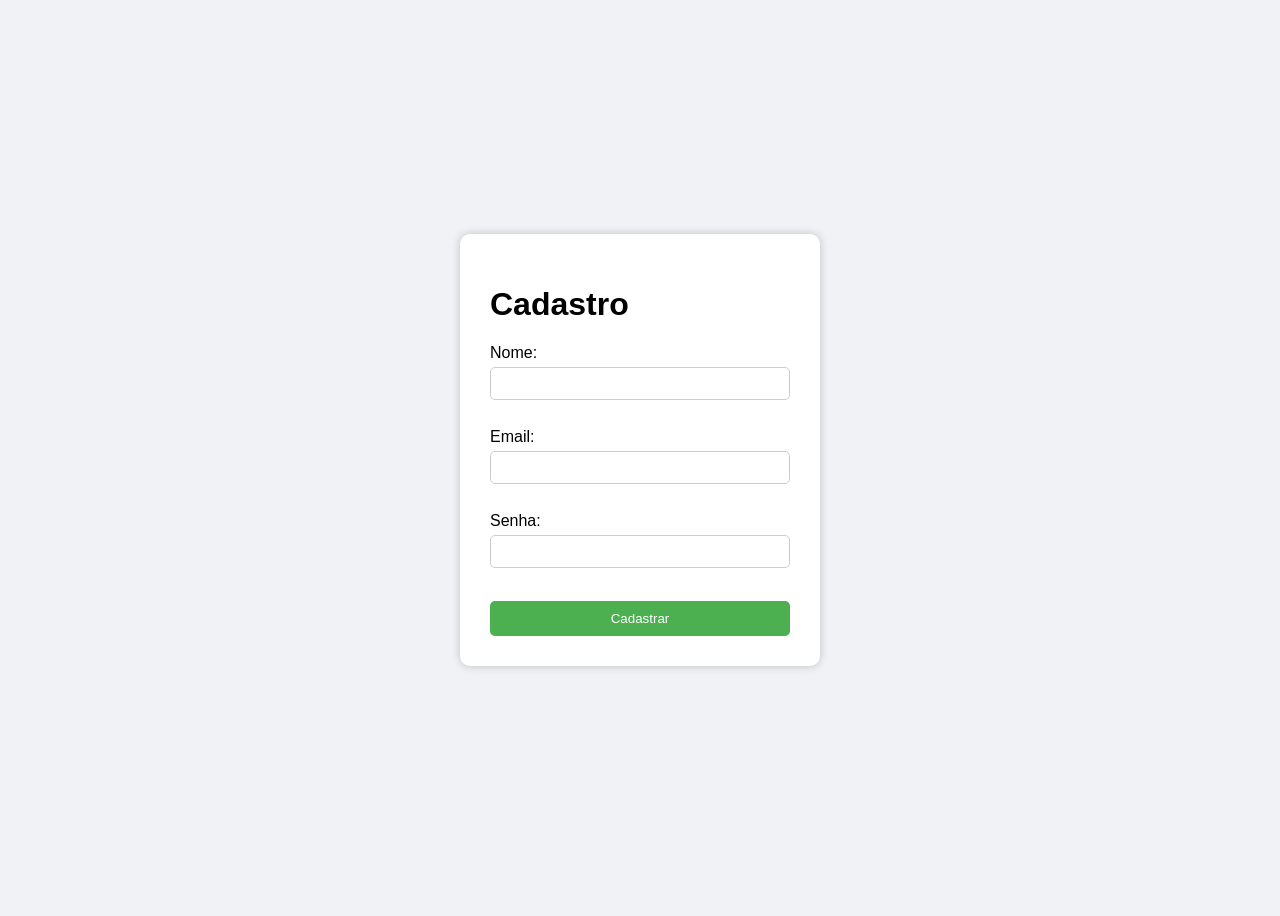
<file: index.html>
<html>
<head>
    <title>Cadastro</title>
    <link rel="stylesheet" href="css/style.css"></head>
<body>

<form>
    <h1 id="titulo-form"
        onclick="mudar_text()"
        onmousemove="mudar_cor()"
        onmouseout="voltar()">
        Cadastro
    </h1>

    <label>Nome:</label>
    <input type="text" id="name"><br><br>

    <label>Email:</label>
    <input type="email" id="email"><br><br>

    <label>Senha:</label>
    <input type="password" id="senha"><br><br>

    <button type="submit" id="cadastrar">Cadastrar</button>
</form>

<script src="./js/script.js"></script>
</body>
</html>
</file>
<file: css/style.css>
body {
    font-family: Arial, sans-serif;
    background-color: #f0f2f5;
    display: flex;
    justify-content: center;
    align-items: center;
    height: 100vh;
}

form {
    background-color: white;
    padding: 30px;
    border-radius: 10px;
    box-shadow: 0px 0px 10px rgba(0, 0, 0, 0.2);
    width: 300px;
}

label {
    display: block;
    margin-top: 10px;
}

input {
    width: 100%;
    padding: 8px;
    margin-top: 5px;
    border: 1px solid #ccc;
    border-radius: 5px;
    box-sizing: border-box;
}

button {
    width: 100%;
    padding: 10px;
    margin-top: 15px;
    background-color: #4CAF50;
    color: white;
    border: none;
    border-radius: 5px;
    cursor: pointer;
}

button:hover {
    background-color: #45a049;
}
</file>
